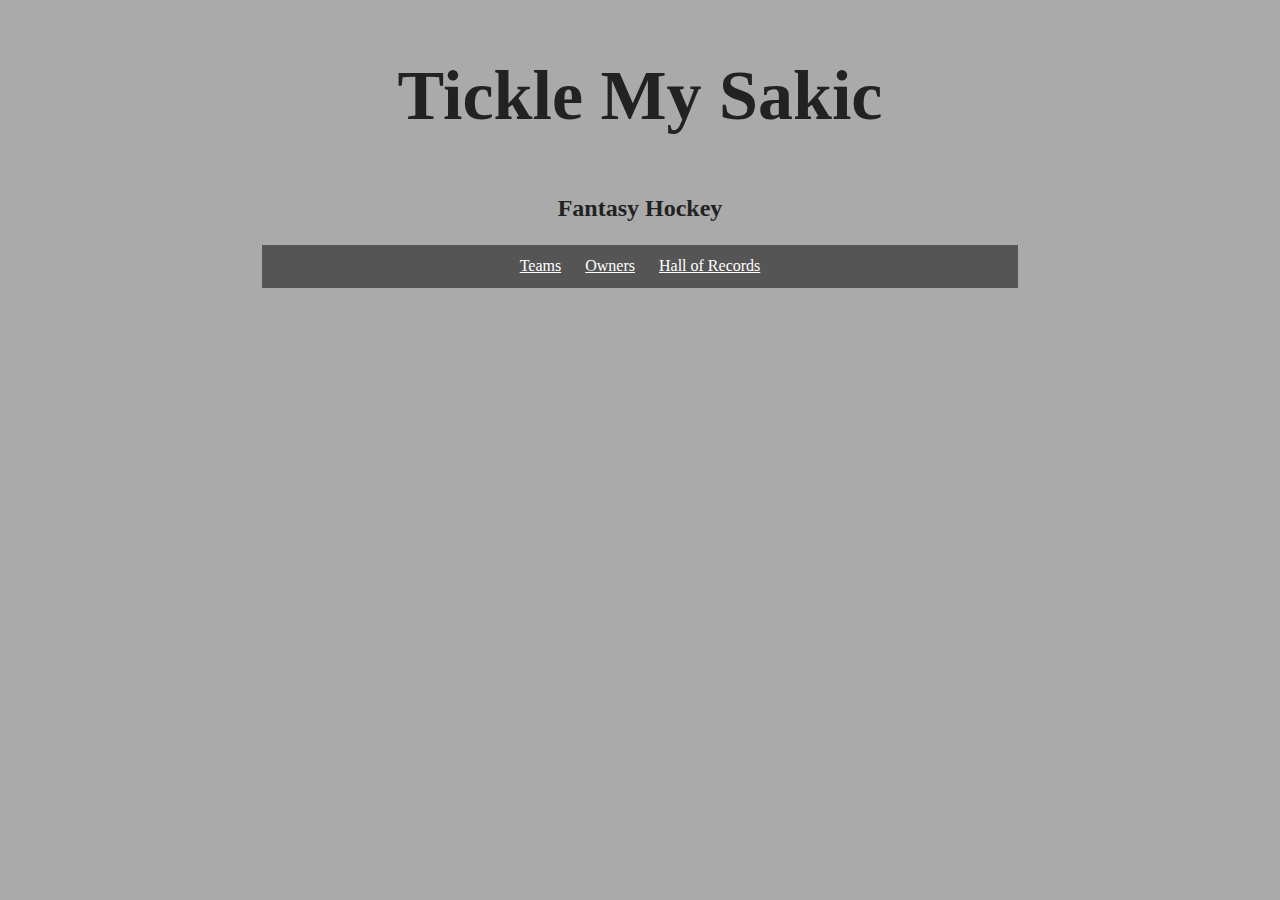
<file: index.html>
<!doctype html>
<html class="no-js" lang="">
    <head>
        <meta charset="utf-8">
        <meta http-equiv="x-ua-compatible" content="ie=edge">
        <title>Heroes Never Die</title>
        <meta name="description" content="">
        <meta name="viewport" content="width=device-width, initial-scale=1">
   

        <link rel="stylesheet" href="css/main.css">

    </head>
    <body>
        <!--[if lt IE 8]>
            <p class="browserupgrade">You are using an <strong>outdated</strong> browser. Please <a href="http://browsehappy.com/">upgrade your browser</a> to improve your experience.</p>
        <![endif]-->

        <!-- Add your site or application content here -->
        <header>
            <h1>Tickle My Sakic</h1>
            <h2>Fantasy Hockey</h2>
        <ul>
            <li><a href="#">Teams</a></li>
            <li><a href="#">Owners</a></li>
            <li><a href="#">Hall of Records</a></li>

        </ul>
        </header>
        
       

        <script src="https://code.jquery.com/jquery-2.0.2.min.js"></script>       
    </body>
</html>
</file>
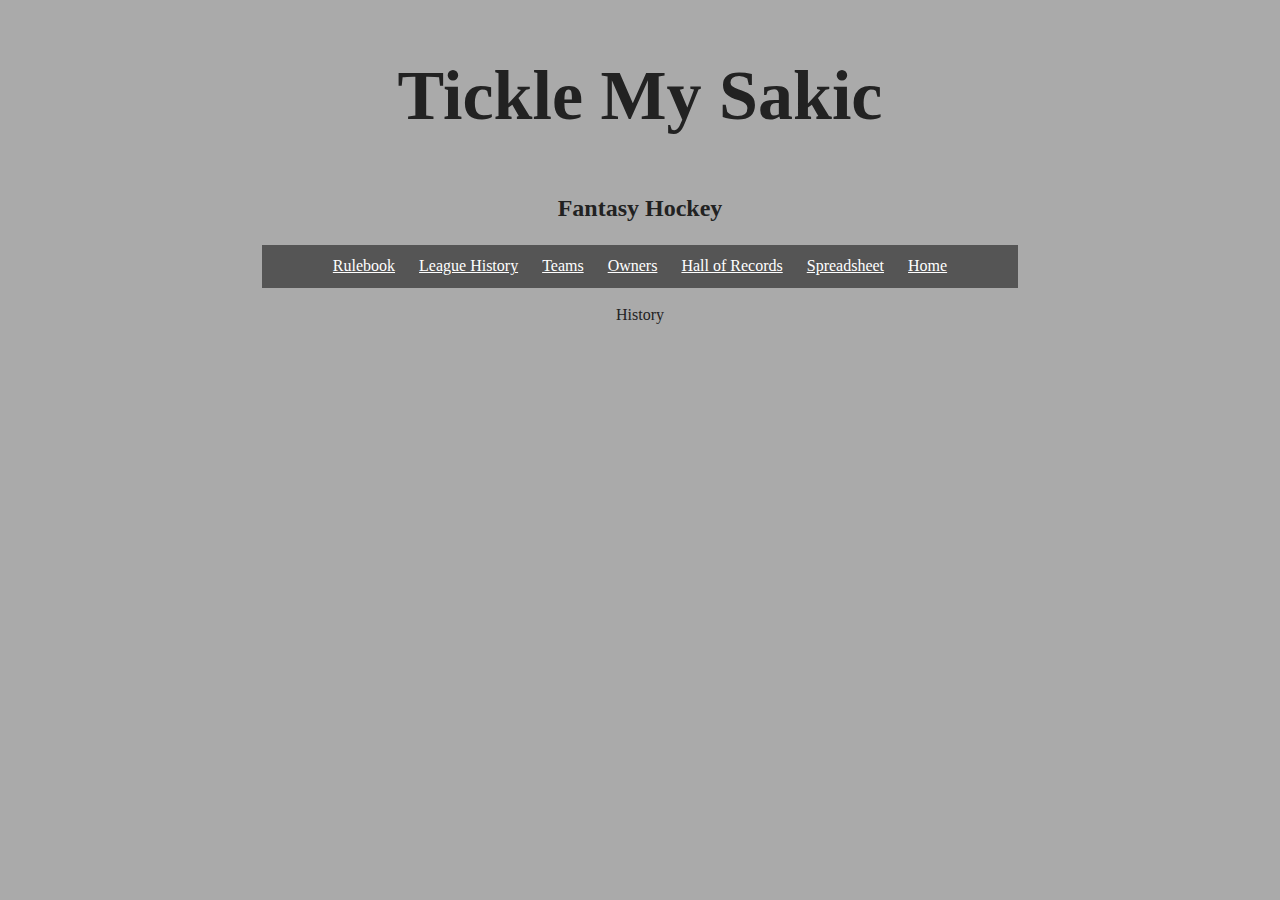
<file: History.html>
<!doctype html>
<html class="no-js" lang="">
    <head>
        <meta charset="utf-8">
        <meta http-equiv="x-ua-compatible" content="ie=edge">
        <title>Heroes Never Die</title>
        <meta name="description" content="">
        <meta name="viewport" content="width=device-width, initial-scale=1">
   

        <link rel="stylesheet" href="css/main.css">

    </head>
    <body>
        <!--[if lt IE 8]>
            <p class="browserupgrade">You are using an <strong>outdated</strong> browser. Please <a href="http://browsehappy.com/">upgrade your browser</a> to improve your experience.</p>
        <![endif]-->

        <!-- Add your site or application content here -->
        <header>
            <h1>Tickle My Sakic</h1>
            <h2>Fantasy Hockey</h2>
            <ul>
                <li><a href="rulebook.html">Rulebook</a></li>
                <li><a href="History.html">League History</a></li>
                <li><a href="Teams.html">Teams</a></li>
                <li><a href="Owners.html">Owners</a></li>
                <li><a href="HOR.html">Hall of Records</a></li>
                <li><a href="spreadsheet.html">Spreadsheet</a></li>
                <li><a href="index.html">Home</a></li>
                
            </ul>
        </header>
        <p>
            History
        </p>
       

        <script src="https://code.jquery.com/jquery-2.0.2.min.js"></script>       
    </body>
</html>
</file>
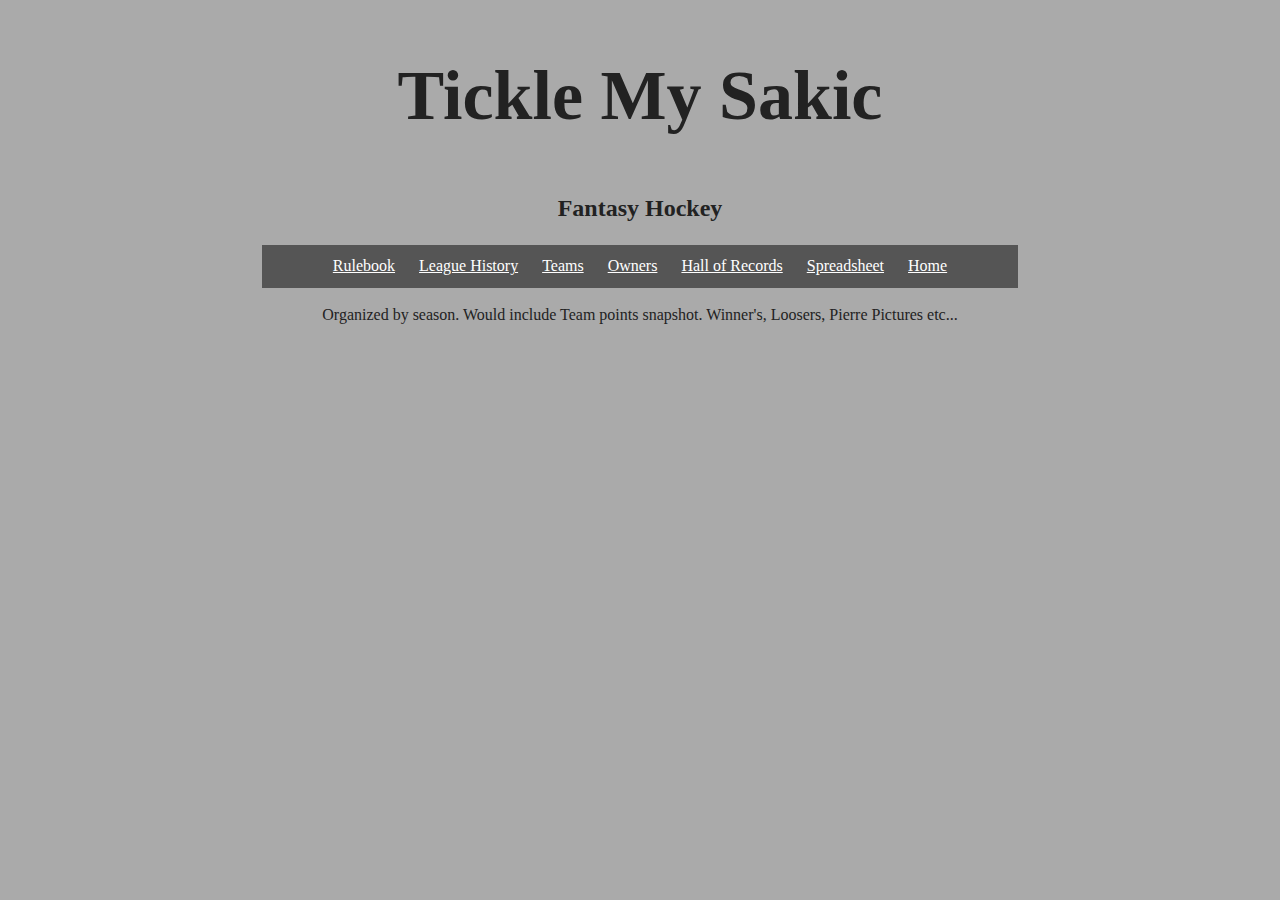
<file: HOR.html>
<!doctype html>
<html class="no-js" lang="">
    <head>
        <meta charset="utf-8">
        <meta http-equiv="x-ua-compatible" content="ie=edge">
        <title>Heroes Never Die</title>
        <meta name="description" content="">
        <meta name="viewport" content="width=device-width, initial-scale=1">
   

        <link rel="stylesheet" href="css/main.css">

    </head>
    <body>
        <!--[if lt IE 8]>
            <p class="browserupgrade">You are using an <strong>outdated</strong> browser. Please <a href="http://browsehappy.com/">upgrade your browser</a> to improve your experience.</p>
        <![endif]-->

        <!-- Add your site or application content here -->
        <header>
            <h1>Tickle My Sakic</h1>
            <h2>Fantasy Hockey</h2>
            <ul>
                <li><a href="rulebook.html">Rulebook</a></li>
                <li><a href="History.html">League History</a></li>
                <li><a href="Teams.html">Teams</a></li>
                <li><a href="Owners.html">Owners</a></li>
                <li><a href="HOR.html">Hall of Records</a></li>
                <li><a href="spreadsheet.html">Spreadsheet</a></li>
                <li><a href="index.html">Home</a></li>
                
            </ul>
        </header>
        <p>
            Organized by season. Would include Team points snapshot. Winner's, Loosers, Pierre Pictures etc...

        </p>
       

        <script src="https://code.jquery.com/jquery-2.0.2.min.js"></script>       
    </body>
</html>
</file>
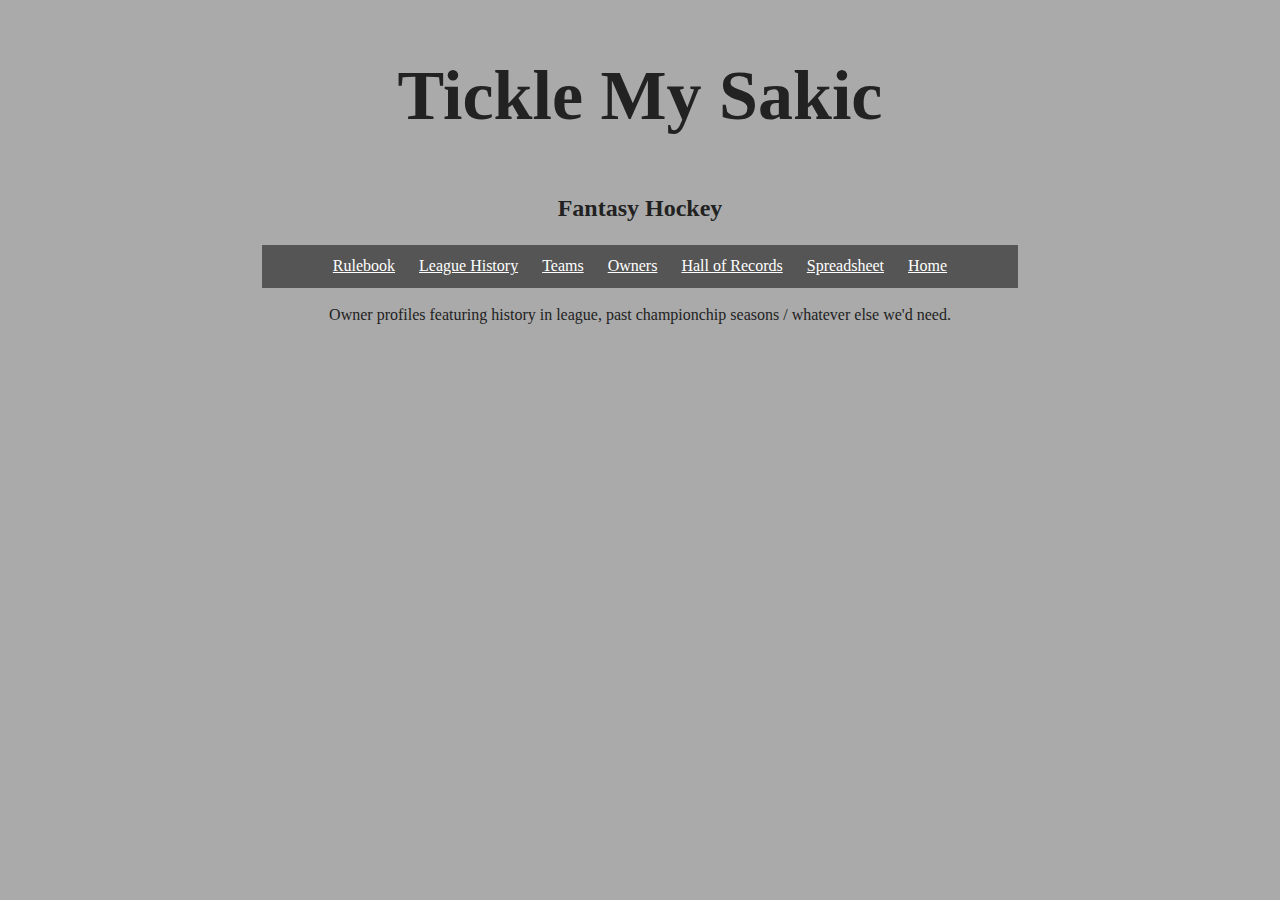
<file: Owners.html>
<!doctype html>
<html class="no-js" lang="">
    <head>
        <meta charset="utf-8">
        <meta http-equiv="x-ua-compatible" content="ie=edge">
        <title>Heroes Never Die</title>
        <meta name="description" content="">
        <meta name="viewport" content="width=device-width, initial-scale=1">
        <link rel="stylesheet" href="css/main.css">
    </head>
    <body>
        <!--[if lt IE 8]>
            <p class="browserupgrade">You are using an <strong>outdated</strong> browser. Please <a href="http://browsehappy.com/">upgrade your browser</a> to improve your experience.</p>
        <![endif]-->

        <!-- Add your site or application content here -->
        <header>
            <h1>Tickle My Sakic</h1>
            <h2>Fantasy Hockey</h2>
            <ul>
                 <li><a href="rulebook.html">Rulebook</a></li>
                <li><a href="History.html">League History</a></li>
                <li><a href="Teams.html">Teams</a></li>
                <li><a href="Owners.html">Owners</a></li>
                <li><a href="HOR.html">Hall of Records</a></li>
                <li><a href="spreadsheet.html">Spreadsheet</a></li>
                <li><a href="index.html">Home</a></li>
                
            </ul>
        </header>
        <p>
            Owner profiles featuring history in league, past championchip seasons / whatever else we'd need. 
        </p>
       

        <script src="https://code.jquery.com/jquery-2.0.2.min.js"></script>       
    </body>
</html>
</file>
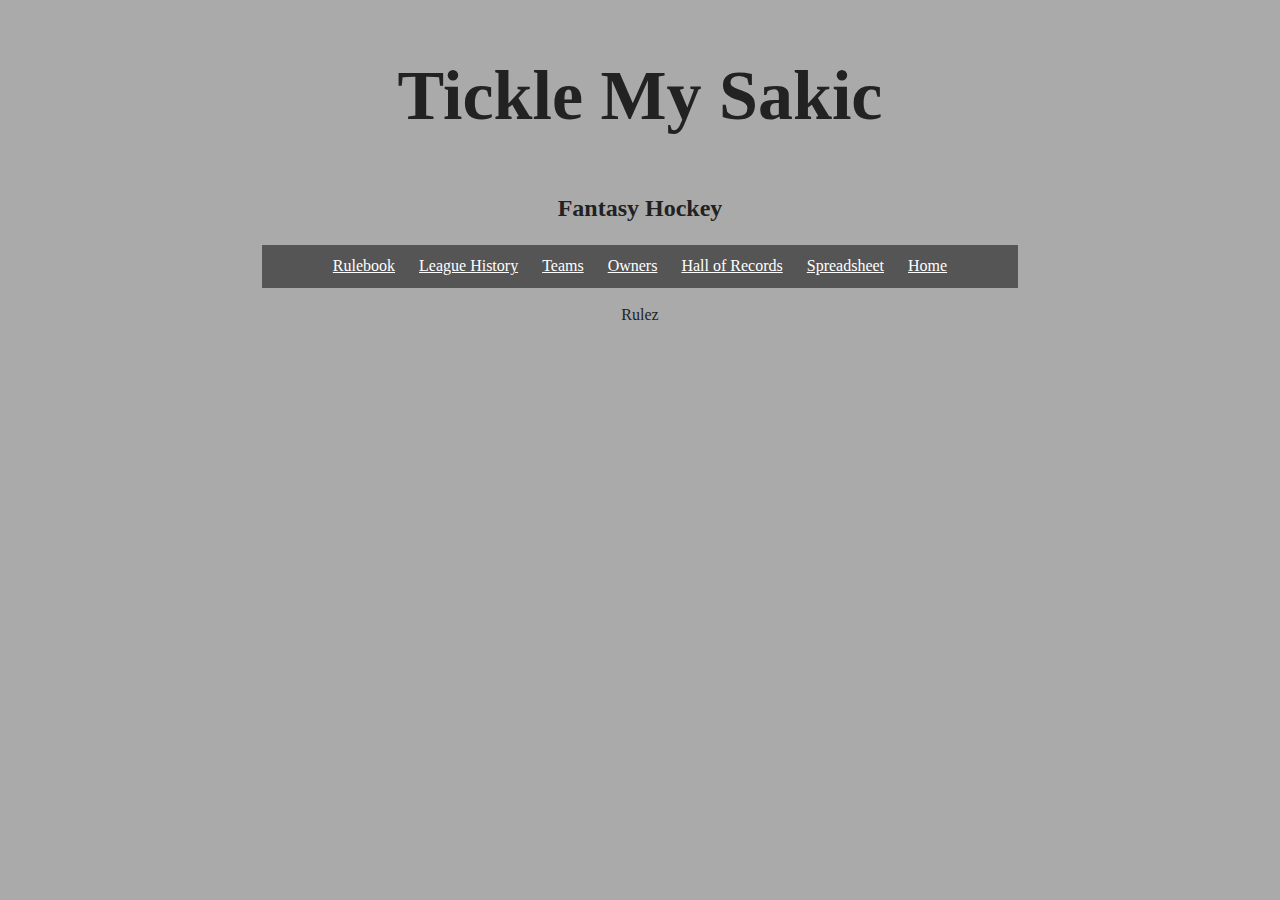
<file: rulebook.html>
<!doctype html>
<html class="no-js" lang="">
    <head>
        <meta charset="utf-8">
        <meta http-equiv="x-ua-compatible" content="ie=edge">
        <title>Heroes Never Die</title>
        <meta name="description" content="">
        <meta name="viewport" content="width=device-width, initial-scale=1">
   

        <link rel="stylesheet" href="css/main.css">

    </head>
    <body>
        <!--[if lt IE 8]>
            <p class="browserupgrade">You are using an <strong>outdated</strong> browser. Please <a href="http://browsehappy.com/">upgrade your browser</a> to improve your experience.</p>
        <![endif]-->

        <!-- Add your site or application content here -->
        <header>
            <h1>Tickle My Sakic</h1>
            <h2>Fantasy Hockey</h2>
            <ul>
                <li><a href="rulebook.html">Rulebook</a></li>
                <li><a href="History.html">League History</a></li>
                <li><a href="Teams.html">Teams</a></li>
                <li><a href="Owners.html">Owners</a></li>
                <li><a href="HOR.html">Hall of Records</a></li>
                <li><a href="spreadsheet.html">Spreadsheet</a></li>
                <li><a href="index.html">Home</a></li>
                
            </ul>
        </header>
        <p>
            Rulez
        </p>
       

        <script src="https://code.jquery.com/jquery-2.0.2.min.js"></script>       
    </body>
</html>
</file>
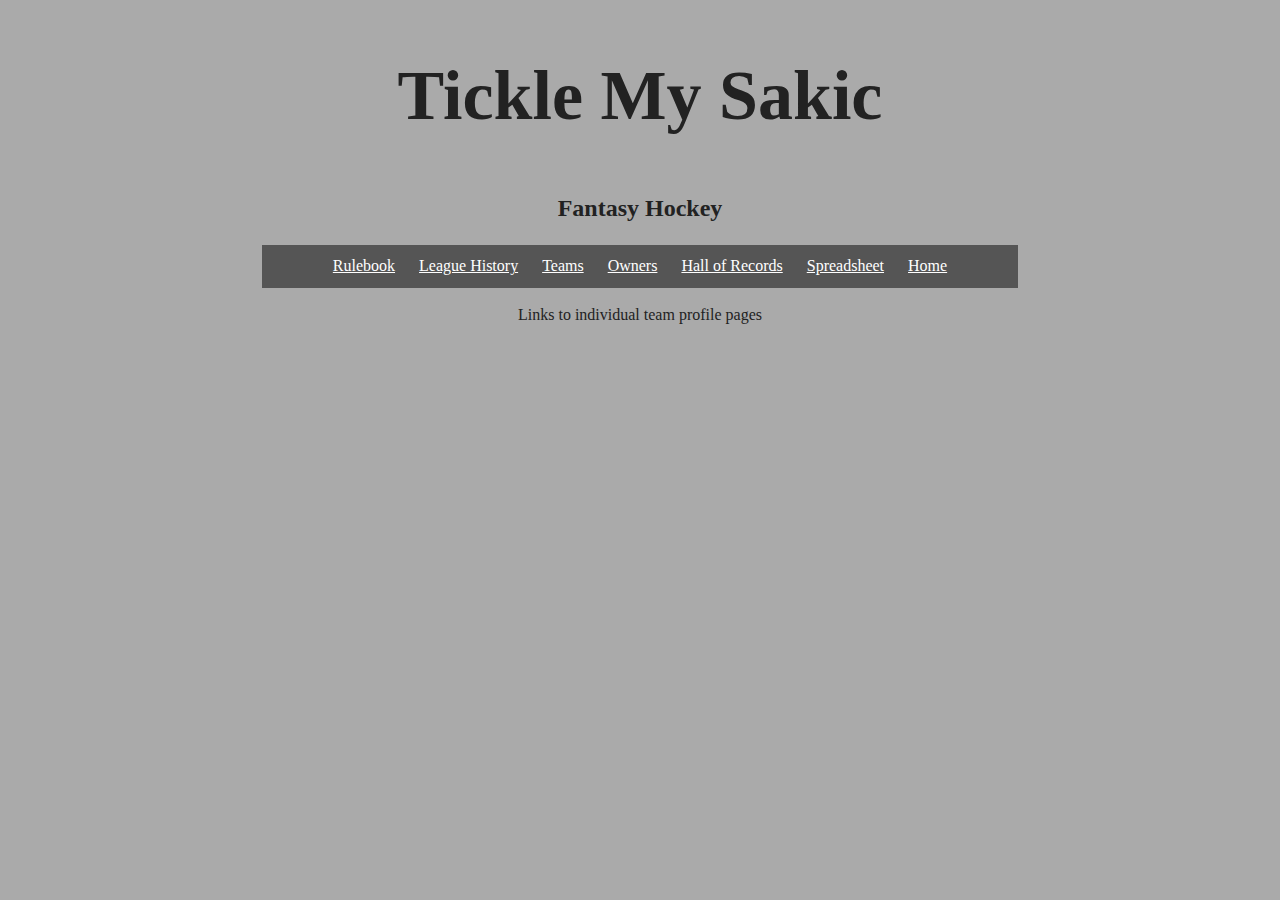
<file: Teams.html>
<!doctype html>
<html class="no-js" lang="">
    <head>
        <meta charset="utf-8">
        <meta http-equiv="x-ua-compatible" content="ie=edge">
        <title>Heroes Never Die</title>
        <meta name="description" content="">
        <meta name="viewport" content="width=device-width, initial-scale=1">
   

        <link rel="stylesheet" href="css/main.css">

    </head>
    <body>
        <!--[if lt IE 8]>
            <p class="browserupgrade">You are using an <strong>outdated</strong> browser. Please <a href="http://browsehappy.com/">upgrade your browser</a> to improve your experience.</p>
        <![endif]-->

        <!-- Add your site or application content here -->
        <header>
            <h1>Tickle My Sakic</h1>
            <h2>Fantasy Hockey</h2>
            <ul>
                <li><a href="rulebook.html">Rulebook</a></li>
                <li><a href="History.html">League History</a></li>
                <li><a href="Teams.html">Teams</a></li>
                <li><a href="Owners.html">Owners</a></li>
                <li><a href="HOR.html">Hall of Records</a></li>
                <li><a href="spreadsheet.html">Spreadsheet</a></li>
                <li><a href="index.html">Home</a></li>
                
            </ul>
        </header>
        <p>
            Links to individual team profile pages
        </p>
       

        <script src="https://code.jquery.com/jquery-2.0.2.min.js"></script>       
    </body>
</html>
</file>
<file: css/main.css>
/*! HTML5 Boilerplate v5.3.0 | MIT License | https://html5boilerplate.com/ */

/*
 * What follows is the result of much research on cross-browser styling.
 * Credit left inline and big thanks to Nicolas Gallagher, Jonathan Neal,
 * Kroc Camen, and the H5BP dev community and team.
 */

/* ==========================================================================
   Base styles: opinionated defaults
   ========================================================================== */

html {
    color: #222;
    font-size: 1em;
    line-height: 1.4;
}

/*
 * Remove text-shadow in selection highlight:
 * https://twitter.com/miketaylr/status/12228805301
 *
 * These selection rule sets have to be separate.
 * Customize the background color to match your design.
 */

::-moz-selection {
    background: #b3d4fc;
    text-shadow: none;
}

::selection {
    background: #b3d4fc;
    text-shadow: none;
}

/*
 * A better looking default horizontal rule
 */

hr {
    display: block;
    height: 1px;
    border: 0;
    border-top: 1px solid #ccc;
    margin: 1em 0;
    padding: 0;
}

/*
 * Remove the gap between audio, canvas, iframes,
 * images, videos and the bottom of their containers:
 * https://github.com/h5bp/html5-boilerplate/issues/440
 */

audio,
canvas,
iframe,
img,
svg,
video {
    vertical-align: middle;
}

/*
 * Remove default fieldset styles.
 */

fieldset {
    border: 0;
    margin: 0;
    padding: 0;
}

/*
 * Allow only vertical resizing of textareas.
 */

textarea {
    resize: vertical;
}

/* ==========================================================================
   Browser Upgrade Prompt
   ========================================================================== */

.browserupgrade {
    margin: 0.2em 0;
    background: #ccc;
    color: #000;
    padding: 0.2em 0;
}

/* ==========================================================================
   Author's custom styles
   ========================================================================== */
header{
    text-align: center;


}
h1{
    font-size: 70px;

}
body{
    max-width: 756px;
    margin: 0 auto;
    background: #aaaaaa;
}
a{
    color: white;
}
ul{
    padding: 10px;
    background: rgba(0,0,0,0.5);
}
li{
    display: inline;
    padding: 0px 10px 0px 10px;
}
p{
    text-align: center;
}














/* ==========================================================================
   Helper classes
   ========================================================================== */

/*
 * Hide visually and from screen readers
 */

.hidden {
    display: none !important;
}

/*
 * Hide only visually, but have it available for screen readers:
 * http://snook.ca/archives/html_and_css/hiding-content-for-accessibility
 */

.visuallyhidden {
    border: 0;
    clip: rect(0 0 0 0);
    height: 1px;
    margin: -1px;
    overflow: hidden;
    padding: 0;
    position: absolute;
    width: 1px;
}

/*
 * Extends the .visuallyhidden class to allow the element
 * to be focusable when navigated to via the keyboard:
 * https://www.drupal.org/node/897638
 */

.visuallyhidden.focusable:active,
.visuallyhidden.focusable:focus {
    clip: auto;
    height: auto;
    margin: 0;
    overflow: visible;
    position: static;
    width: auto;
}

/*
 * Hide visually and from screen readers, but maintain layout
 */

.invisible {
    visibility: hidden;
}

/*
 * Clearfix: contain floats
 *
 * For modern browsers
 * 1. The space content is one way to avoid an Opera bug when the
 *    `contenteditable` attribute is included anywhere else in the document.
 *    Otherwise it causes space to appear at the top and bottom of elements
 *    that receive the `clearfix` class.
 * 2. The use of `table` rather than `block` is only necessary if using
 *    `:before` to contain the top-margins of child elements.
 */

.clearfix:before,
.clearfix:after {
    content: " "; /* 1 */
    display: table; /* 2 */
}

.clearfix:after {
    clear: both;
}

/* ==========================================================================
   EXAMPLE Media Queries for Responsive Design.
   These examples override the primary ('mobile first') styles.
   Modify as content requires.
   ========================================================================== */

@media only screen and (min-width: 35em) {
    /* Style adjustments for viewports that meet the condition */
}

@media print,
       (-webkit-min-device-pixel-ratio: 1.25),
       (min-resolution: 1.25dppx),
       (min-resolution: 120dpi) {
    /* Style adjustments for high resolution devices */
}

/* ==========================================================================
   Print styles.
   Inlined to avoid the additional HTTP request:
   http://www.phpied.com/delay-loading-your-print-css/
   ========================================================================== */

@media print {
    *,
    *:before,
    *:after,
    *:first-letter,
    *:first-line {
        background: transparent !important;
        color: #000 !important; /* Black prints faster:
                                   http://www.sanbeiji.com/archives/953 */
        box-shadow: none !important;
        text-shadow: none !important;
    }

    a,
    a:visited {
        text-decoration: underline;
    }

    a[href]:after {
        content: " (" attr(href) ")";
    }

    abbr[title]:after {
        content: " (" attr(title) ")";
    }

    /*
     * Don't show links that are fragment identifiers,
     * or use the `javascript:` pseudo protocol
     */

    a[href^="#"]:after,
    a[href^="javascript:"]:after {
        content: "";
    }

    pre,
    blockquote {
        border: 1px solid #999;
        page-break-inside: avoid;
    }

    /*
     * Printing Tables:
     * http://css-discuss.incutio.com/wiki/Printing_Tables
     */

    thead {
        display: table-header-group;
    }

    tr,
    img {
        page-break-inside: avoid;
    }

    img {
        max-width: 100% !important;
    }

    p,
    h2,
    h3 {
        orphans: 3;
        widows: 3;
    }

    h2,
    h3 {
        page-break-after: avoid;
    }
}
</file>
